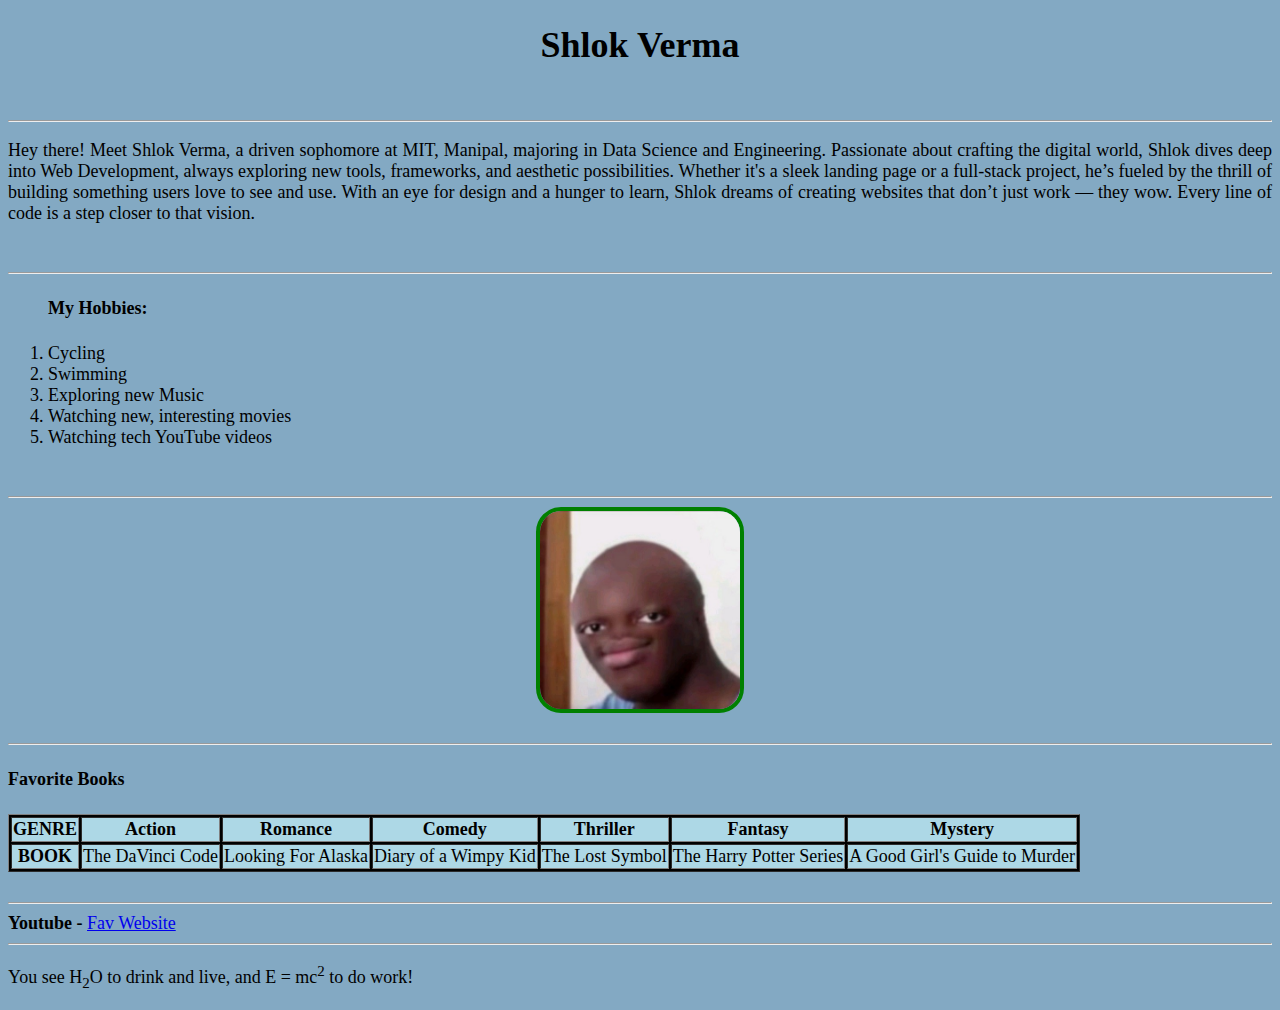
<file: Week 1/Task 1/index.html>
<!-- HTML Practice Tasks: Build a basic webpage using only HTML that includes:

A heading with your name
short paragraph about yourself
ordered or unordered list of your hobbies
image (from the internet or your own)
table showing your weekly schedule or favorite books/movies
hyperlink to your favorite website
One sentence using subscript (like H₂O) and superscript (like E = mc²) -->

<!DOCTYPE html>
<html lang="en">
<head>
    <meta charset="UTF-8">
    <meta name="viewport" content="width=device-width, initial-scale=1.0">
    <title>Numero Uno</title>
    <link rel="icon" href="data:image/svg+xml,<svg xmlns='http://www.w3.org/2000/svg' viewBox='0 0 100 100'><text y='0.9em' font-size='90'>👽</text></svg>"/>
    <link rel="stylesheet" href="style.css">

</head>
<body>
    
    <header><h1>Shlok Verma</h1></header>

    <br><hr>

    <p>Hey there! Meet Shlok Verma, a driven sophomore at MIT, Manipal, majoring in Data Science and Engineering. Passionate about crafting the digital world, Shlok dives deep into Web Development, always exploring new tools, frameworks, and aesthetic possibilities. Whether it's a sleek landing page or a full-stack project, he’s fueled by the thrill of building something users love to see and use. With an eye for design and a hunger to learn, Shlok dreams of creating websites that don’t just work — they wow. Every line of code is a step closer to that vision.</p>

    <br><hr>
    
    <ol><h4>My Hobbies:</h4>
        <li>Cycling</li>
        <li>Swimming</li>
        <li>Exploring new Music</li>
        <li>Watching new, interesting movies</li>
        <li>Watching tech YouTube videos</li>
    </ol>

    <br><hr>

    <img src="/images/ksi_meme.jpg" alt="" width="200px">

    <br><hr>

    <table border="1"><h4>Favorite Books</h4>
        <tr align="center">
            <th>GENRE</th>
            <th>Action</th>
            <th>Romance</th>
            <th>Comedy</th>
            <th>Thriller</th>
            <th>Fantasy</th>
            <th>Mystery</th>
        </tr>
        <tr align="center">
            <td><b>BOOK</b></td>
            <td>The DaVinci Code</td>
            <td>Looking For Alaska</td>
            <td>Diary of a Wimpy Kid</td>
            <td>The Lost Symbol</td>
            <td>The Harry Potter Series</td>
            <td>A Good Girl's Guide to Murder</td>
        </tr>
    </table>

    <br><hr>

    <b>Youtube - </b> <a href="https://www.youtube.com/" target="_blank" title="My Fav Website">Fav Website</a>

    <br><hr>

    <p>You see H<sub>2</sub>O to drink and live, and E = mc<sup>2</sup> to do work!</p>

</body>
</html>
</file>
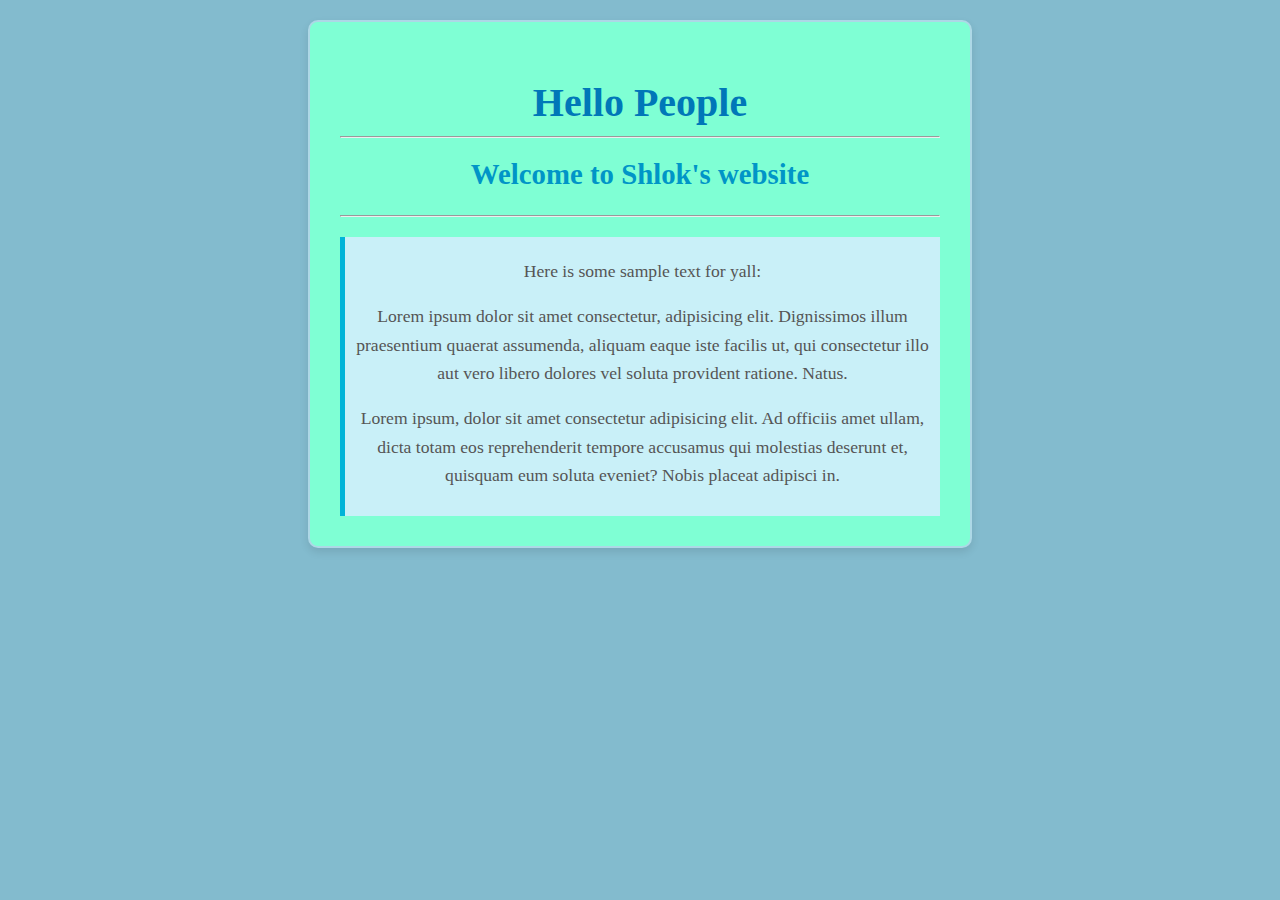
<file: Week 1/Task 2/index.html>
<!--  CSS Practice Task: Create a new HTML file and style it. Try to:

Change background color and font styles
Style headings and paragraphs
Add padding, margins, and borders
Center content and try different font sizes and colors -->

<!DOCTYPE html>
<html lang="en">
<head>
    <meta charset="UTF-8">
    <meta name="viewport" content="width=device-width, initial-scale=1.0">
    <title>Numero Dos</title>
    <link rel="icon" href="data:image/svg+xml,<svg xmlns='http://www.w3.org/2000/svg' viewBox='0 0 100 100'><text y='0.9em' font-size='90'>👽</text></svg>"/>
    <link rel="stylesheet" href="style.css">
</head>
<body>
    <div class="container">
        <h1>Hello People</h1><hr>
        <h2>Welcome to Shlok's website</h2><hr>

        <div class="highlight">
            <p>Here is some sample text for yall:</p>
            <p>Lorem ipsum dolor sit amet consectetur, adipisicing elit. Dignissimos illum praesentium quaerat assumenda, aliquam eaque iste facilis ut, qui consectetur illo aut vero libero dolores vel soluta provident ratione. Natus.</p>
            <p>Lorem ipsum, dolor sit amet consectetur adipisicing elit. Ad officiis amet ullam, dicta totam eos reprehenderit tempore accusamus qui molestias deserunt et, quisquam eum soluta eveniet? Nobis placeat adipisci in.</p>
        </div>

    </div>

</body>
</html>
</file>
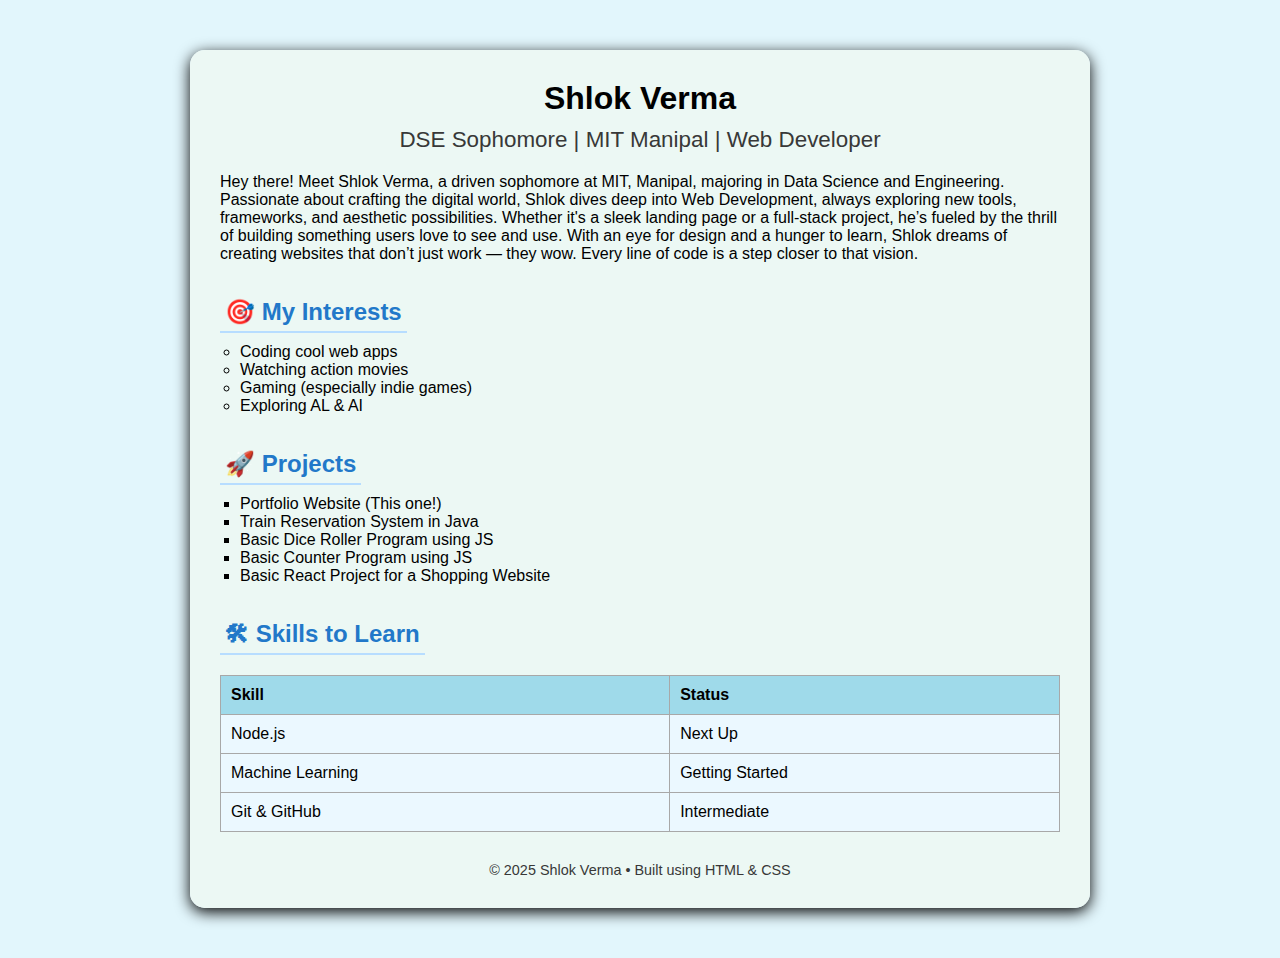
<file: Week 1/Task 3/index.html>
<!-- ✅ Combined Task – Mini Portfolio Page: Use both HTML and CSS to create a simple personal portfolio that includes:

Your name and a short intro
A profile image
section with hobbies or interests
“Projects” section (can just be placeholder titles)
table of skills or tools you want to learn
Clean, personalized CSS styling to make it visually appealing -->

<!DOCTYPE html>
<html lang="en">
<head>
    <meta charset="UTF-8">
    <meta name="viewport" content="width=device-width, initial-scale=1.0">
    <title>Numero Tres (CV)</title>
    <link rel="icon" href="data:image/svg+xml,<svg xmlns='http://www.w3.org/2000/svg' viewBox='0 0 100 100'><text y='0.9em' font-size='90'>📚</text></svg>"/>
    <link rel="stylesheet" href="style.css">
</head>
<body>

    <div class="container">

    <header>
        <h1>Shlok Verma</h1>
        <p class="intro">DSE Sophomore | MIT Manipal | Web Developer</p>
    </header>

    <section class="description">
        <p>Hey there! Meet Shlok Verma, a driven sophomore at MIT, Manipal, majoring in Data Science and Engineering. Passionate about crafting the digital world, Shlok dives deep into Web Development, always exploring new tools, frameworks, and aesthetic possibilities. Whether it's a sleek landing page or a full-stack project, he’s fueled by the thrill of building something users love to see and use. With an eye for design and a hunger to learn, Shlok dreams of creating websites that don’t just work — they wow. Every line of code is a step closer to that vision.</p>
    </section>
    

    <section class="hobbies">
        <h2>🎯 My Interests</h2>
        <ul>
            <li>Coding cool web apps</li>
            <li>Watching action movies</li>
            <li>Gaming (especially indie games)</li>
            <li>Exploring AL & AI</li>
        </ul>
    </section>

    <section class="projects">
        <h2>🚀 Projects</h2>
        <ul>
            <li>Portfolio Website (This one!)</li>
            <li>Train Reservation System in Java</li>
            <li>Basic Dice Roller Program using JS</li>
            <li>Basic Counter Program using JS</li>
            <li>Basic React Project for a Shopping Website</li>
        </ul>
    </section>

    <section class="skills">
        <h2>🛠 Skills to Learn</h2>
        <table>
            <tr>
                <th>Skill</th>
                <th>Status</th>
            </tr>
            <tr>
                <td>Node.js</td>
                <td>Next Up</td>
            </tr>
            <tr>
                <td>Machine Learning</td>
                <td>Getting Started</td>
            </tr>
            <tr>
                <td>Git & GitHub</td>
                <td>Intermediate</td>
            </tr>
        </table>
    </section>

    <footer>
        <p>© 2025 Shlok Verma • Built using HTML & CSS</p>
    </footer>

    </div>

</body>
</html>
</file>
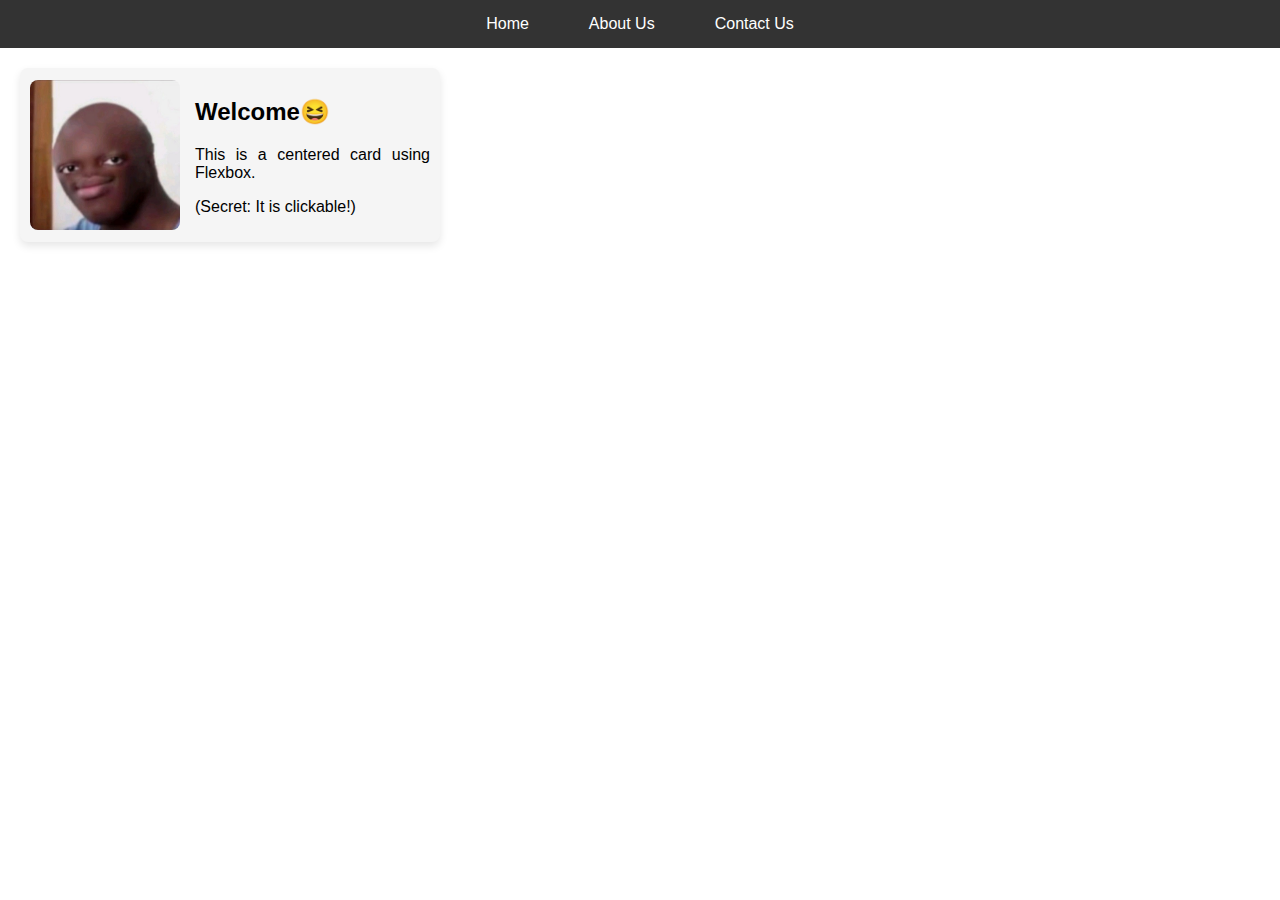
<file: Week 2/Task 1/index.html>
<!-- 🎯 1. Flexbox Basics
🛠 Task:
- Create a navbar with 3 items and arrange them neatly
- Center a card on the page both vertically and horizontally -->

<!DOCTYPE html>
<html lang="en">
<head>
    <meta charset="UTF-8">
    <meta name="viewport" content="width=device-width, initial-scale=1.0">
    <title>Flexbox - Navbar</title>
    <link rel="stylesheet" href="style.css">
</head>
<body>
    <div class="navbar">
        <div class="navbar-item">Home</div>
        <div class="navbar-item">About Us</div>
        <div class="navbar-item">Contact Us</div>
    </div>

    <a href="#" class="card-link">
        <div class="card">
            <div class="card-content">
                <img src="../../images/ksi_meme.jpg" class="card-image">
                <div class="card-text">
                    <h2>Welcome😆</h2>
                    <p>This is a centered card using Flexbox.</p>
                    <p>(Secret: It is clickable!)</p>
                </div>
            </div>
         </div>
    </a>
    
</body>
</html>
</file>
<file: Week 1/Task 1/style.css>
body{
    font-size: large;
    background-color: hsl(205, 35%, 64%);
}

header{
    text-align: center;
}
p{
    text-align: justify;
}
img{
    border: 4px solid hsl(120, 100%, 25%);
    margin-left: auto;
    margin-right: auto;
    display: block;
    border-radius: 25px;
}
table{
    background-color: black;
}
tr{
    background-color: hsl(195, 53%, 79%);
}
th{
    width: auto;
}
</file>
<file: Week 1/Task 2/style.css>
body{
    background-color: hsl(195, 43%, 66%);
    color: hsl(0, 49%, 50%);
    margin: 0px;
    padding: 0px;
    display: flex;
    justify-content: center;
    align-items: center;
}

.container{
    background-color: aquamarine;
    padding: 30px;
    margin: 20px;
    border: 2px solid hsl(195, 53%, 79%);
    border-radius: 10px;
    max-width: 600px;
    text-align: center;
    box-shadow: 0 4px 8px rgba(0,0,0,0.1);
}

h1{
    color: hsl(201, 100%, 36%);
    font-size: 2.5rem;
    margin-bottom: 10px;
}

h2{
    color: hsl(195, 100%, 39%);
    font-size: 1.8rem;
    margin-top: 20px;
}

p{
    font-size: 1.1rem;
    line-height: 1.6;
    margin-top: 10px;
    color: #555;
}

.highlight{
    background-color: hsl(190, 77%, 88%);
    padding: 10px;
    border-left: 5px solid #00b4d8;
    margin-top: 20px;
}
</file>
<file: Week 1/Task 3/style.css>
* {
    margin: 0;
    padding: 0;
    box-sizing: border-box;
}

body {
    font-family: 'Segoe UI', Tahoma, Geneva, Verdana, sans-serif;
    background-color: hsla(193, 80%, 92%, 0.78);
    /* color: gray; */
    display: flex;
    justify-content: center;
    padding: 50px;
}

.container {
    background-color: hsla(160, 46%, 95%, 0.965);
    padding: 30px;
    border-radius: 15px;
    width: 100%;
    max-width: 900px;
    box-shadow: 0 4px 15px hsl(0, 0%, 0%);
}

header {
    text-align: center;
    margin-bottom: 20px;
}

.intro {
    font-size: 1.4rem;
    margin-top: 10px;
    color: hsl(0, 0%, 22%);
}

section {
    margin-bottom: 30px;
}

h2 {
    margin-bottom: 10px;
    color: hsl(209, 71%, 46%);
    padding: 5px;
    border-bottom: 2px solid rgb(183, 221, 255);
    display: inline-block;
}

ul {
    list-style-type: circle;
    padding-left: 20px;
}

.projects ul {
    list-style-type: square;
}

table {
    width: 100%;
    border-collapse: collapse;
    margin-top: 10px;
}

th, td {
    border: 1px solid rgb(168, 168, 168);
    padding: 10px;
    text-align: left;
}

th {
    background-color: hsl(193, 64%, 77%);
}

td {
    background-color: hsl(200, 100%, 96%);
}

footer {
    text-align: center;
    font-size: 0.9rem;
    color: hsl(0, 0%, 22%);
    margin-top: 30px;
}
</file>
<file: Week 2/Task 1/style.css>
body {
    margin: 0;
    font-family: Arial, sans-serif;
}

.navbar {
    display: flex;
    justify-content: center;
    align-items: center;
    background-color: #333;
    padding: 5px 10px;
    color: white;
}

.navbar-item {
    margin: 10px 30px;
    cursor: pointer;
}

.card-link {
    text-decoration: none;
    color: inherit;
    display: inline-block;
}

.card-content {
    display: flex;
    align-items: center;
}

.card {
    margin: 20px;
    padding: 10px;
    max-height: 300px;
    width: 400px;
    background-color: hsl(0, 0%, 96%);
    border-radius: 8px;
    box-shadow: 0 4px 8px hsla(0, 0%, 0%, 0.1);
    text-align: justify;
    transform: scale(1);
    /* transition: 0.2s ease; */
    overflow: hidden;
    transition: background-color 0.3s ease, transform 0.3s ease, box-shadow 0.3s ease;
}

.card-link:hover .card {
    background-color: hsl(204, 64%, 87%);   
    transform: scale(1.05);
    box-shadow: 0 12px 24px rgba(0, 0, 0, 0.3);
    /* transform: scale(1.05);
    transition: 0.2s ease; */
}

.card-text {
    flex: 1;
}

.card-image {
    height: 150px;
    width: 150px;
    object-fit: cover;
    border-radius: 8px;
    margin-right: 15px;
}
</file>
